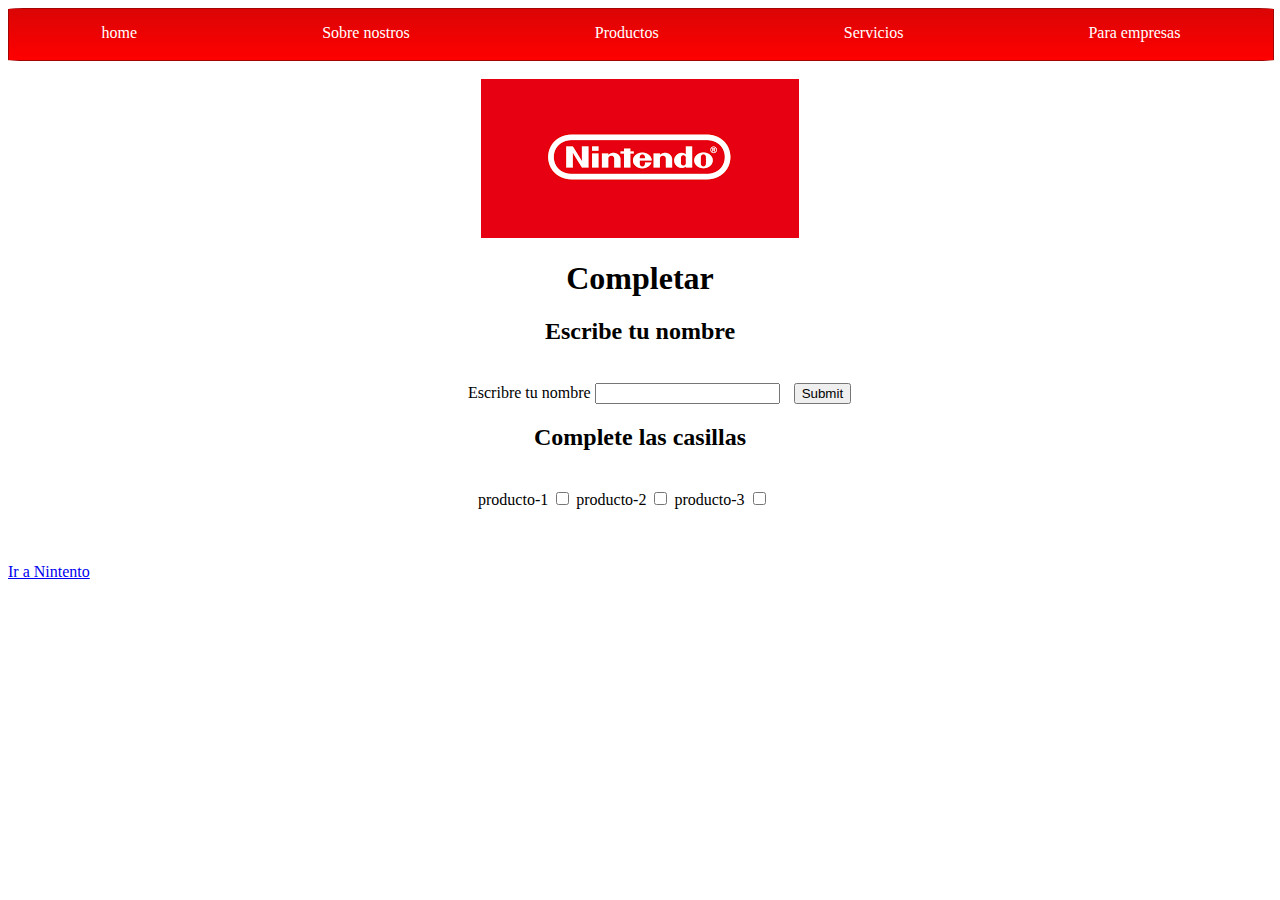
<file: Challenge-2/index.html>
<!DOCTYPE html>
<html lang="en">
<head>
    <meta charset="UTF-8">
    <meta http-equiv="X-UA-Compatible" content="IE=edge">
    <meta name="viewport" content="width=device-width, initial-scale=1.0">
    <link rel="icon" href="favicon.ico">
    <link rel="stylesheet" href="style.css">
    <title>Challenge-2</title>
</head>
<body>
    <nav>

<a class="nav-1" href="#">home</a>
<a class="nav-2" href="#">Sobre nostros</a>
<a class="nav-3" href="#">Productos</a>
<a class="nav-4" href="#">Servicios</a>
<a class="nav-5" href="#">Para empresas</a>

    </nav>

    <br>

    <div class="imagen-de-nintento">

    <img src="nintento.png" title="nintento" name="nintento" alt="">

    </div>


    <header>


        <h1 class="titulo-completar" >Completar</h1>


<form action="">



    <div class="nombre">
        <h2 class="titulo-completar-2" >Escribe tu nombre</h2>
        <br>
<label class="nombre-text"  for="nombre">Escribre tu nombre</label>
<input type="text" class="nombre-text" name="nombre">
<input class="boton" type="submit">

</div>


<div class="check">
    <h2 class="titulo-casillas">Complete las casillas</h2>
    <br>
<label class="productos" for="producto-1">producto-1</label>
<input  class="productos" type="checkbox" name="producto-1">
<label  class="productos" for="producto-2">producto-2</label>
<input  class="productos" type="checkbox" name="producto-2">
<label  class="productos" for="producto-3">producto-3</label>
<input  class="productos" type="checkbox" name="producto-3">


</div>


</form>





    </header>
   
<br><br><br>

<footer>


<a href="https://www.nintendo.com/es-ar/">Ir a Nintento</a>


</footer>





</body>
</html>
</file>
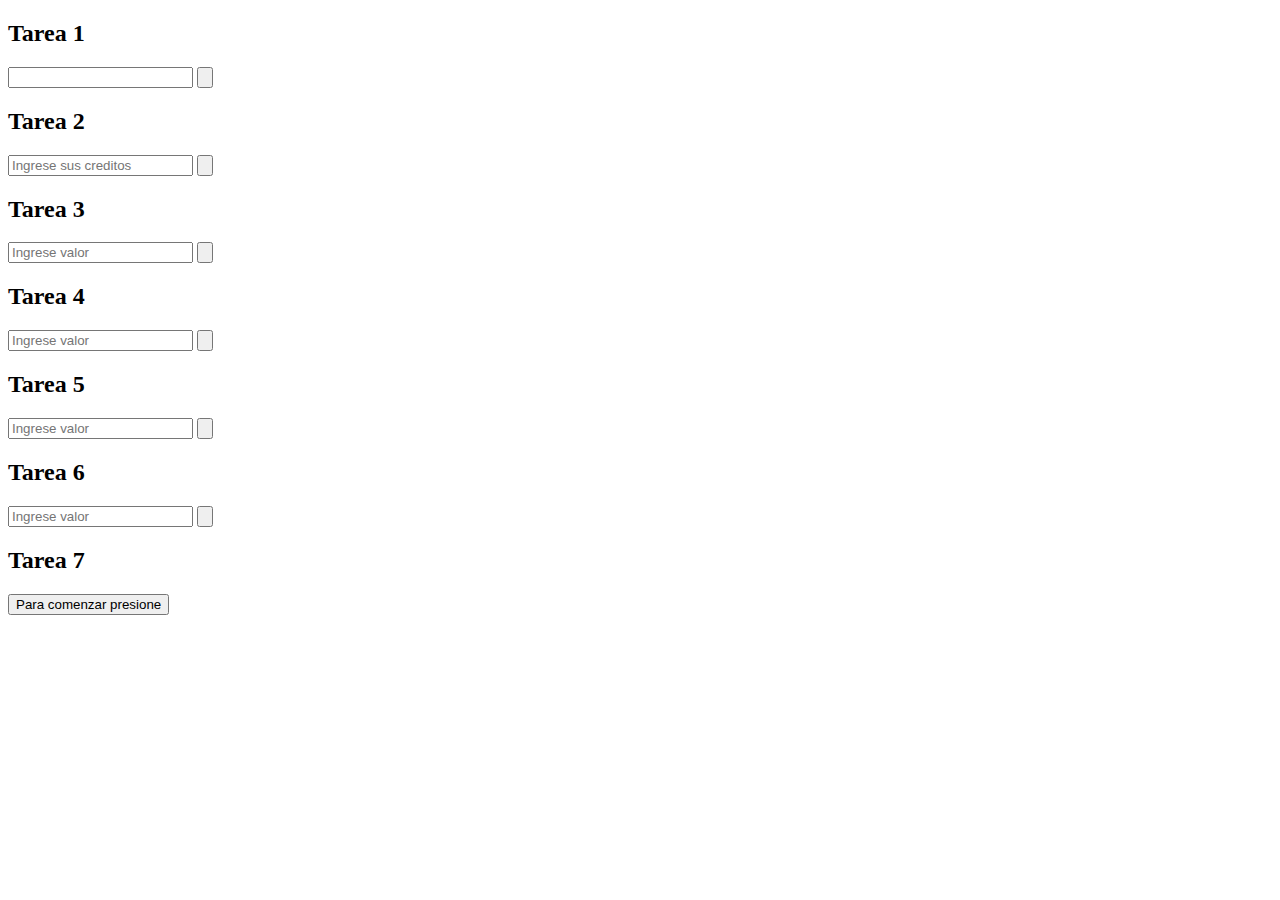
<file: Challenge-6/index.html>
<!DOCTYPE html>
<html lang="en">

<head>
    <meta charset="UTF-8">
    <meta http-equiv="X-UA-Compatible" content="IE=edge">
    <meta name="viewport" content="width=device-width, initial-scale=1.0">
    <title>Document</title>
</head>

<body>
    <div class="tarea">
        <h2>Tarea 1</h2>
        <input class="tarea-1" type="text" name="tarea-1">
        <input class="boton-1" type="button" value="">

    </div>

    <div class="tareaa">

        <h2>Tarea 2</h2>
        <input class="tarea-2" type="text" name="tarea-1" placeholder="Ingrese sus creditos">
        <input class="boton-2" type="button" value="">

    </div>

    <div class="tareaaa">
        <h2>Tarea 3</h2>

        <input class="tarea-3" type="text" name="tarea-1" placeholder="Ingrese valor">
        <input class="boton-3" type="button" value="">

    </div>


    <div class="tareaaaa">
        <h2>Tarea 4</h2>

        <input class="tarea-4" type="text" name="tarea-1" placeholder="Ingrese valor">
        <input class="boton-4" type="button" value="">

    </div>


    <div class="tareaaaaa">
        <h2>Tarea 5</h2>

        <input class="tarea-5" type="text" name="tarea-1" placeholder="Ingrese valor">
        <input class="boton-5" type="button" value="">

    </div>

    <div class="tareaaaaaa">
        <h2>Tarea 6</h2>

        <input class="tarea-6" type="text" name="tarea-1" placeholder="Ingrese valor">
        <input class="boton-6" type="button" value="">

    </div>

    <div class="tareaaaaaa">
        <h2>Tarea 7</h2>

       
        <input class="boton-7" type="button" value="Para comenzar presione">

    </div>



    <script src="script.js"></script>
</body>

</html>
</file>
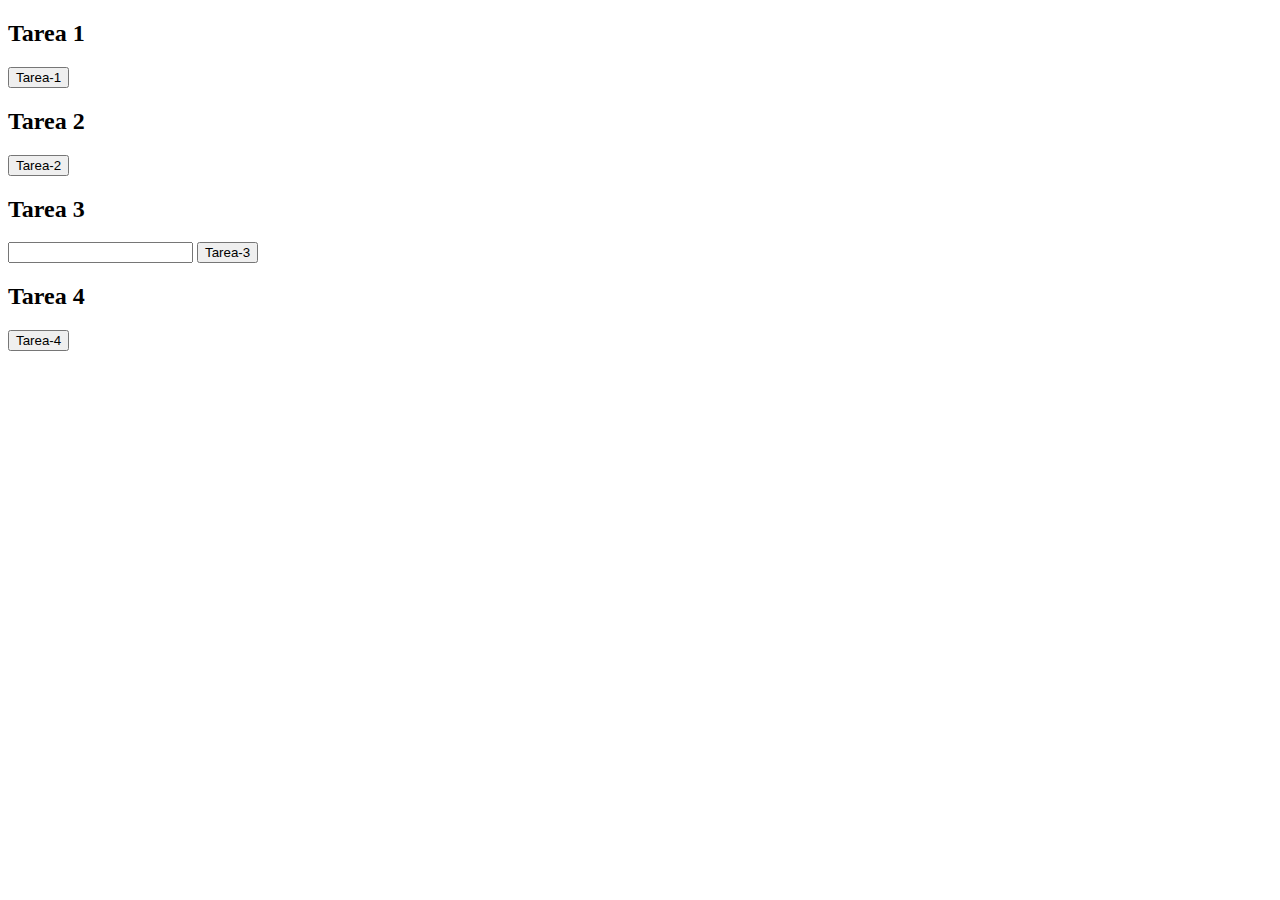
<file: Challenge-7/index.html>
<!DOCTYPE html>
<html lang="en">
<head>
    <meta charset="UTF-8">
    <meta http-equiv="X-UA-Compatible" content="IE=edge">
    <meta name="viewport" content="width=device-width, initial-scale=1.0">
    <title>Challenge-7</title>
</head>
<body>
    <h2>Tarea 1</h2>
<input class="btn1" type="button" value="Tarea-1">

<h2>Tarea 2</h2>
<input class="btn2" type="button" value="Tarea-2">

<h2>Tarea 3</h2>
<input type="text" class="text-1">
<input class="btn3" type="button" value="Tarea-3">


<h2>Tarea 4</h2>
<input class="btn4" type="button" value="Tarea-4">



    <script src="script.js"></script>
</body>
</html>
</file>
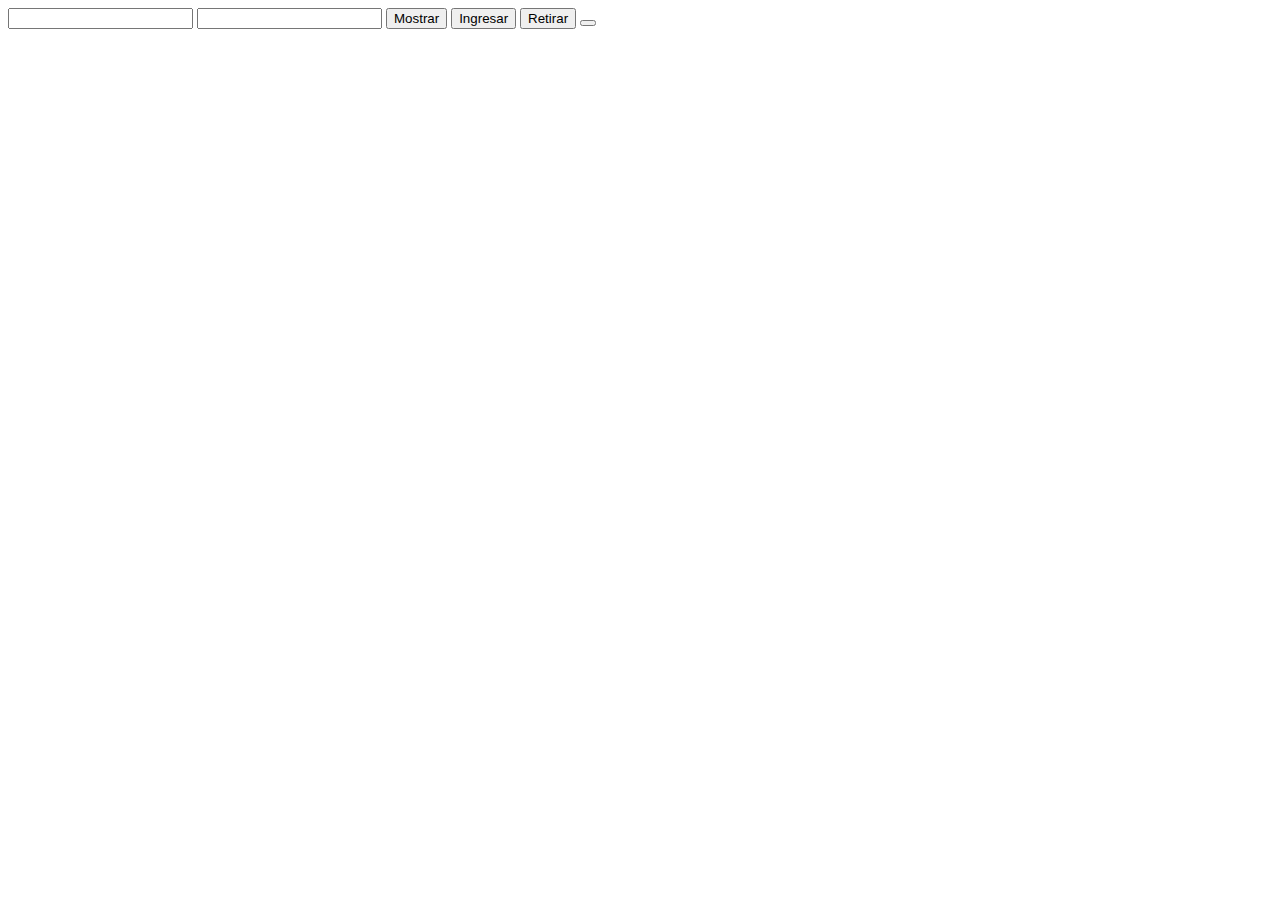
<file: Challenge-8/index.html>
<!DOCTYPE html>
<html lang="en">
<head>
    <meta charset="UTF-8">
    <meta http-equiv="X-UA-Compatible" content="IE=edge">
    <meta name="viewport" content="width=device-width, initial-scale=1.0">
    <title>Challenge-8</title>
</head>
<body>


<input type="text" name="text" id="">
<input type="text" name="text2" id="">
<button class="mostrar">Mostrar</button>
<button class="ingresar">Ingresar</button>
<button class="retirar">Retirar</button>
<button></button>



    <script src="main.js"></script>
    
</body>
</html>
</file>
<file: Challenge-2/style.css>
nav {
     background: linear-gradient(rgb(219, 5, 5), red);
     height: 4vw;
     width: 100%;
     border: solid 1px rgb(163, 5, 5);
     border-radius: 2%;
     display: flex;
     justify-content: space-around;
     

 }


 .nav-1 {

     color: white;
     text-decoration: none;
     position: relative;
     top: 15px;

 }

 .nav-2 {

     color: white;
     text-decoration: none;
     position: relative;
     top: 15px;


 }

 .nav-3 {

     color: white;
     text-decoration: none;
     position: relative;
     top: 15px;


 }


 .nav-4 {

     color: white;
     text-decoration: none;
     position: relative;
     top: 15px;


 }

 .nav-5 {

     color: white;
     text-decoration: none;
     position: relative;
     top: 15px;


 }



 .imagen-de-nintento{

    display: flex;
    justify-content: center;



 }


 .titulo-completar{

    display: flex;
    justify-content: center;



 }

 .titulo-completar-2 {

    display: flex;
    justify-content: center;



 }

 .nombre-text{

    position: relative;
    left: 460px;


 }

 .boton{

    position: relative;
    left: 470px;



 }


 .productos{

    position: relative;
    left: 470px;




 }

 .titulo-casillas{

    display: flex;
    justify-content: center;


 }
</file>
